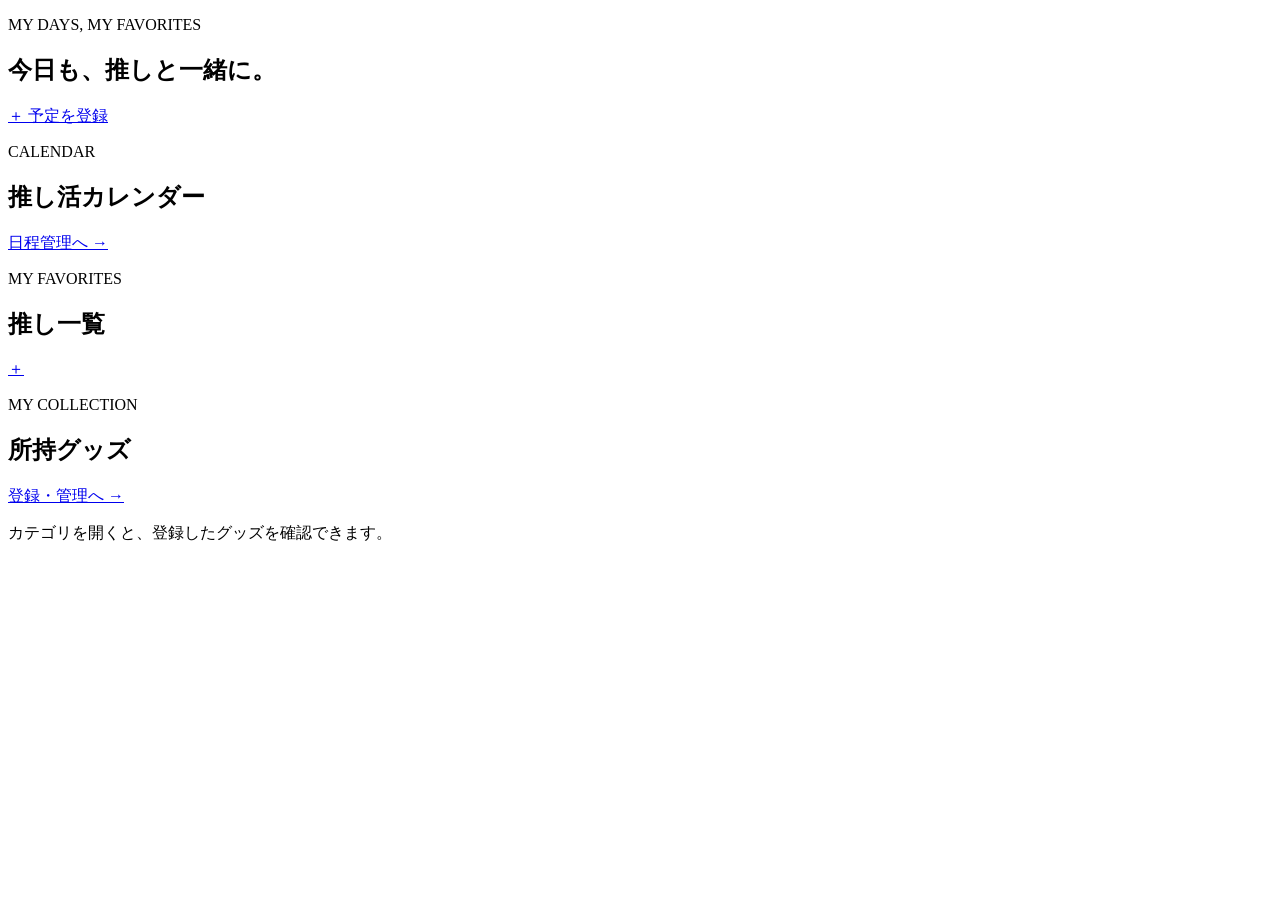
<file: src/main/resources/templates/favorite-saving/home.html>
<!DOCTYPE html>
<html lang="ja" xmlns:th="http://www.thymeleaf.org">
<head>
    <meta charset="UTF-8">
    <meta name="viewport" content="width=device-width, initial-scale=1">
    <title>HOME | Saving Favorite</title>
    <link rel="stylesheet" th:href="@{/css/site.css}">
    <link rel="stylesheet" th:href="@{/css/app.css}">
</head>
<body class="app-body">
<section th:fragment="content" data-screen="home">
                    <div class="page-heading">
                        <div>
                            <p class="eyebrow">
                                MY DAYS, MY FAVORITES
                            </p>
                            <h1>
                                今日も、推しと一緒に。
                            </h1>
                            <p class="muted" id="today-label">
                            </p>
                        </div>
                        <a class="primary-link" href="/schedule">
                            ＋ 予定を登録
                        </a>
                    </div>
                    <div class="stats-grid" id="home-stats">
                    </div>
                    <div class="home-grid">
                        <section class="panel">
                            <div class="panel-heading">
                                <div>
                                    <p class="eyebrow">
                                        CALENDAR
                                    </p>
                                    <h2>
                                        推し活カレンダー
                                    </h2>
                                </div>
                                <a href="/schedule">
                                    日程管理へ →
                                </a>
                            </div>
                            <div data-calendar>
                            </div>
                        </section>
                        <section class="panel">
                            <div class="panel-heading">
                                <div>
                                    <p class="eyebrow">
                                        MY FAVORITES
                                    </p>
                                    <h2>
                                        推し一覧
                                    </h2>
                                </div>
                                <a href="/favorite-new" aria-label="推しを登録する">
                                    ＋
                                </a>
                            </div>
                            <div id="home-favorites">
                            </div>
                        </section>
                    </div>
                    <section class="panel">
                        <div class="panel-heading">
                            <div>
                                <p class="eyebrow">
                                    MY COLLECTION
                                </p>
                                <h2>
                                    所持グッズ
                                </h2>
                            </div>
                            <a href="/inventory">
                                登録・管理へ →
                            </a>
                        </div>
                        <p class="muted">
                            カテゴリを開くと、登録したグッズを確認できます。
                        </p>
                        <div id="home-inventory">
                        </div>
                    </section>
                </section>
</body>
</html>
</file>
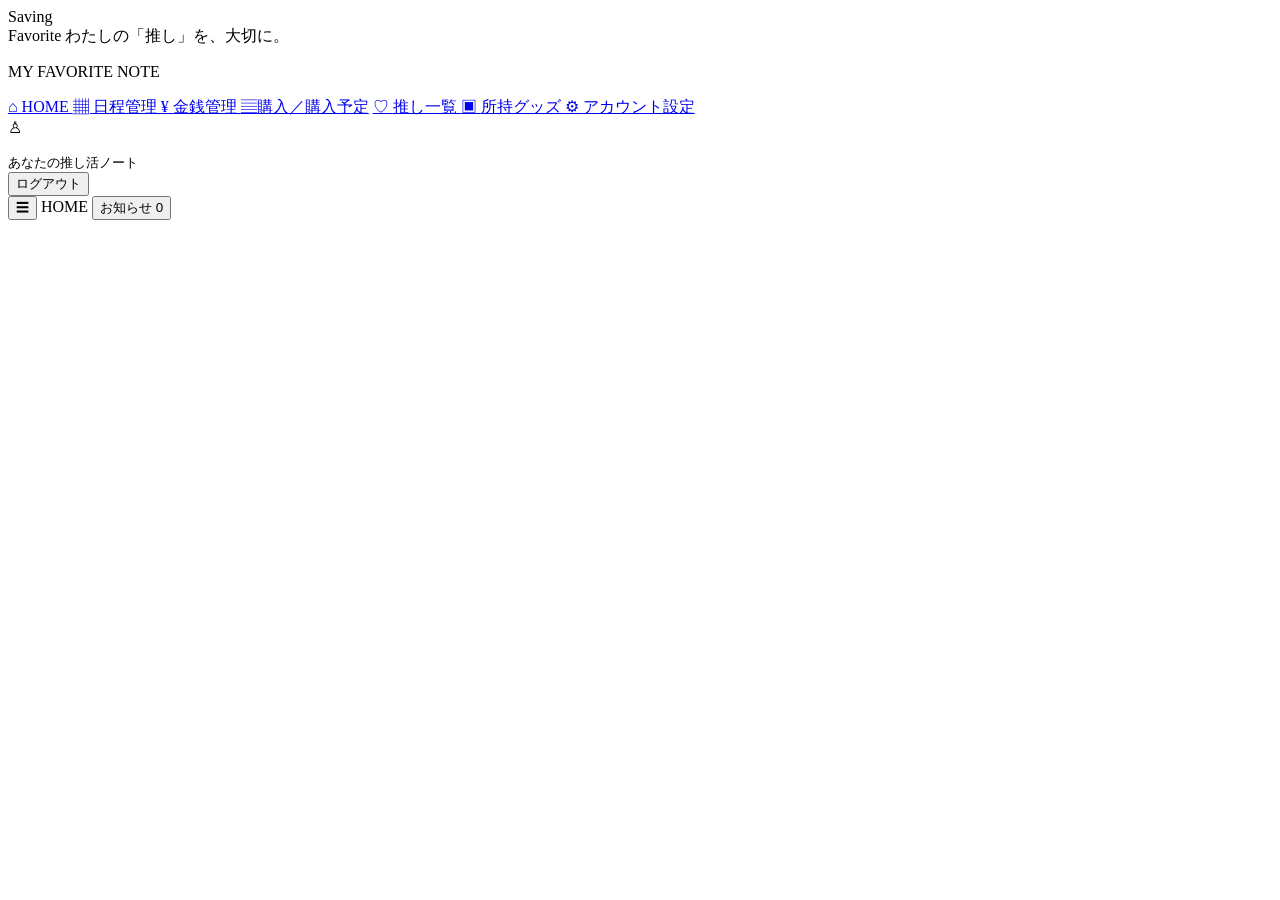
<file: src/main/resources/templates/main/dashboard.html>
<!DOCTYPE html>
<html lang="ja" xmlns:th="http://www.thymeleaf.org">
    <head>
        <meta charset="UTF-8">
        <meta name="viewport" content="width=device-width, initial-scale=1">
        <meta name="csrf-token" th:content="${_csrf.token}">
        <meta name="csrf-header" th:content="${_csrf.headerName}">
        <title>
            HOME | Saving Favorite
        </title>
        <link rel="stylesheet" th:href="@{/css/site.css}">
        <link rel="stylesheet" th:href="@{/css/app.css}">
        <script defer th:src="@{/js/app.js?v=20260918}">
        </script>
    </head>
    <body class="app-body">
        <button id="menu-shade" class="menu-shade" tabindex="-1" aria-label="メニューを閉じる" hidden>
        </button>
        <aside id="app-sidebar" class="app-sidebar" aria-label="メインメニュー">
            <a class="brand-logo app-logo" th:href="@{/}">
                Saving
                <br>
                Favorite
                <span>
                    わたしの「推し」を、大切に。
                </span>
            </a>
            <p class="menu-label">
                MY FAVORITE NOTE
            </p>
            <nav id="app-navigation">
                <a href="/home" data-page="home">
                    <span aria-hidden="true">
                        ⌂
                    </span>
                    HOME
                </a>
                <a href="/schedule" data-page="schedule">
                    <span aria-hidden="true">
                        ▦
                    </span>
                    日程管理
                </a>
                <a href="/money" data-page="money">
                    <span aria-hidden="true">
                        ¥
                    </span>
                    金銭管理
                </a>
                <a href="/purchases" data-page="purchases"><span aria-hidden="true">▤</span>購入／購入予定</a>
                <a href="/favorites" data-page="favorites">
                    <span aria-hidden="true">
                        ♡
                    </span>
                    推し一覧
                </a>
                <a href="/inventory" data-page="inventory">
                    <span aria-hidden="true">
                        ▣
                    </span>
                    所持グッズ
                </a>
                <a href="/account" data-page="account">
                    <span aria-hidden="true">
                        ⚙
                    </span>
                    アカウント設定
                </a>
            </nav>
            <div class="sidebar-bottom">
                <div class="sidebar-profile">
                    <span class="profile-avatar" id="sidebar-avatar">
                        ♙
                    </span>
                    <div>
                        <p id="sidebar-name" th:text="${account.name}">
                        </p>
                        <small>
                            あなたの推し活ノート
                        </small>
                    </div>
                </div>
                <form th:action="@{/logout}" method="post">
                    <button type="submit" class="quiet">
                        ログアウト
                    </button>
                </form>
            </div>
        </aside>
        <div class="app-workspace">
            <header class="app-topbar">
                <button id="menu-toggle" class="icon-button" type="button" aria-controls="app-sidebar" aria-expanded="true" aria-label="メニューを閉じる">
                    ☰
                </button>
                <span id="breadcrumb">
                    HOME
                </span>
                <button type="button" id="notification-toggle" class="quiet">
                    お知らせ
                    <span id="notification-count">
                        0
                    </span>
                </button>
            </header>
            <main class="app-main">
                <noscript>
                    <p class="error">
                        アプリを利用するにはJavaScriptを有効にしてください。
                    </p>
                </noscript>
                <section id="notifications" class="panel" hidden>
                    <div class="panel-heading">
                        <h2>
                            お知らせ
                        </h2>
                        <button id="enable-notifications" type="button" class="quiet">
                            ブラウザー通知を有効にする
                        </button>
                    </div>
                    <p class="muted">
                        開始日・終了日・購入期限をお知らせします。ブラウザー通知はこの画面を開いている間に届きます。
                    </p>
                    <div id="notification-list">
                    </div>
                </section>
                <th:block th:replace="~{favorite-saving/home :: content}"></th:block>
                <th:block th:replace="~{favorite-saving/schedule :: content}"></th:block>
                <th:block th:replace="~{favorite-saving/purchases :: content}"></th:block>
                <th:block th:replace="~{favorite-saving/money :: content}"></th:block>
                <th:block th:replace="~{favorite-saving/favorites :: content}"></th:block>
                <th:block th:replace="~{favorite-saving/inventory :: content}"></th:block>
                <th:block th:replace="~{favorite-saving/account :: content}"></th:block>
                <datalist id="category-options">
                    <option value="アクリルスタンド">
                    </option>
                    <option value="キーホルダー">
                    </option>
                    <option value="缶バッジ">
                    </option>
                    <option value="カード">
                    </option>
                    <option value="ぬいぐるみ / パペット">
                    </option>
                    <option value="アクリルジオラマ">
                    </option>
                    <option value="ステッカー">
                    </option>
                    <option value="フィギュア / ミニフィギュア">
                    </option>
                    <option value="日用系">
                    </option>
                    <option value="その他">
                    </option>
                </datalist>
            </main>
        </div>
        <dialog id="day-dialog">
            <div class="panel-heading">
                <h2 id="day-title">
                </h2>
                <button class="quiet" type="button" id="close-day">
                    閉じる
                </button>
            </div>
            <div id="day-content">
            </div>
            <a href="/schedule" id="day-add" class="primary-link">
                この日に予定を追加
            </a>
        </dialog>
        <dialog id="crop-dialog" aria-labelledby="crop-title">
            <div class="panel-heading">
                <h2 id="crop-title">
                    アイコンの範囲を調整
                </h2>
                <button class="quiet" type="button" id="crop-cancel">
                    キャンセル
                </button>
            </div>
            <p class="muted" id="crop-help">
                画像をドラッグして位置を調整し、スライダーで拡大・縮小できます。画像が枠にぴったりの場合は、少し拡大すると動かせます。矢印キーでも調整できます。
            </p>
            <div id="crop-stage" class="crop-stage" tabindex="0" role="group" aria-label="アイコンの位置調整" aria-describedby="crop-help">
                <img id="crop-image" alt="アイコンの切り抜き範囲" draggable="false">
            </div>
            <label>
                拡大・縮小
                <output id="crop-zoom-output">
                    100%
                </output>
                <input id="crop-zoom" type="range" min="100" max="300" value="100">
            </label>
            <div class="form-actions">
                <button type="button" id="crop-apply">
                    この範囲で決定
                </button>
                <button type="button" class="quiet" id="crop-cancel-bottom">
                    キャンセル
                </button>
            </div>
        </dialog>
        <dialog id="item-edit-dialog" aria-labelledby="item-edit-title">
            <div class="panel-heading">
                <h2 id="item-edit-title">グッズ・購入情報を編集</h2>
                <button type="button" class="quiet" id="item-edit-close">閉じる</button>
            </div>
            <div id="item-edit-content"></div>
        </dialog>
        <dialog id="bulk-dialog" aria-labelledby="bulk-title">
            <div class="panel-heading"><h2 id="bulk-title">選択した商品を登録</h2><button type="button" class="quiet" id="bulk-close">閉じる</button></div>
            <form id="bulk-form">
                <div class="bulk-scroll">
                    <label>登録する推し<select id="bulk-favorite" required></select></label>
                    <p class="muted">各商品のカテゴリ・金額・数量・日付を確認してください。</p>
                    <div id="bulk-products"></div>
                </div>
                <div class="bulk-footer"><p id="bulk-error" class="form-error" role="alert"></p><button type="submit" id="bulk-submit">まとめて登録</button></div>
            </form>
        </dialog>
        <dialog id="metadata-dialog" aria-labelledby="metadata-title">
            <div class="panel-heading">
                <h2 id="metadata-title">商品を選択</h2>
                <button class="quiet" type="button" id="metadata-cancel">閉じる</button>
            </div>
            <p class="muted">取得した商品情報から入力する商品を選択してください。</p>
            <p id="metadata-result-count" class="metadata-result-count" aria-live="polite"></p>
            <div id="metadata-products"></div>
            <div class="form-actions metadata-dialog-actions">
                <button type="button" class="quiet" id="metadata-register-back" hidden>選択に戻る</button>
                <button type="button" id="metadata-register-selected" disabled>選択した商品を登録</button>
            </div>
        </dialog>
    </body>
</html>
</file>
